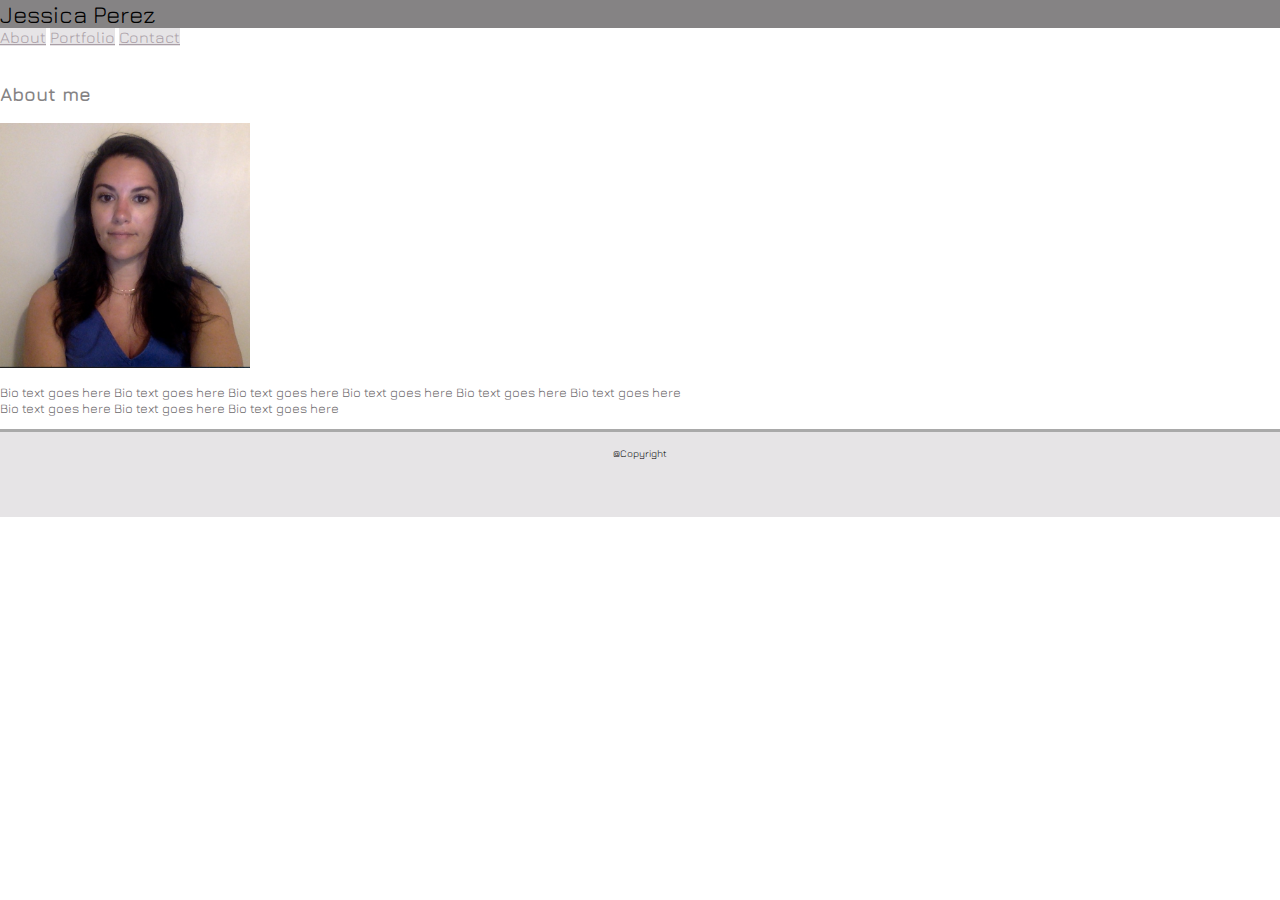
<file: index.html>
<!DOCTYPE html>
<html lang="en">
  <head>
    <meta charset="UTF-8" />
    <meta name="viewport" content="width=device-width, initial-scale=1.0" />
    <title>My INDEX page</title>
    <!-- GOOGLE FONTS -->
    <link href="https://fonts.googleapis.com/css2?family=Jura:wght@300;400;700&display=swap" rel="stylesheet">
    <!-- BOOTSTRAP -->
    <link
      rel="stylesheet"
      href="https://stackpath.bootstrapcdn.com/bootstrap/4.5.0/css/bootstrap.min.css"
      integrity="sha384-9aIt2nRpC12Uk9gS9baDl411NQApFmC26EwAOH8WgZl5MYYxFfc+NcPb1dKGj7Sk"
      crossorigin="anonymous"
    />
    
    <link rel="stylesheet" href="style.css" />
  </head>

  <body>
    <!-- header container -->
    <div class="container d-flex mx-md-2"></div>
    <!-- navbar -->
    <nav class="navbar navbar-dark d-flex justify-content-center justify-content-md-start float-md-left mx-md-5">
      <span class="navbar-brand mb-0 h1">Jessica Perez</span>
    </nav>
    <!-- nav elements -->
    <nav class="nav d-flex justify-content-center justify-content-md-end float-md-right">
      <a class="nav-link active" href="#">About</a>
      <a class="nav-link" href="portfolio.html">Portfolio</a>
      <a class="nav-link" href="contact.html">Contact</a>
    </nav>
    </br>
    <!-- main section -->
    <main class="container m-auto mx-lg-5" style="max-width: 700px;">
      <h3 class="contact pb-2 border-bottom">About me</h3>
        <div>
          <img src="assets/headshot.png" id="image" class="img-thumbnail float-sm-left mr-sm-3 w-75" alt="headshot with a width of 50%" >
          <p class="jess-bio mr-sm-0 mb-2">Bio text goes here Bio text goes here Bio text goes here Bio text goes here Bio text goes here Bio text goes here Bio text goes here Bio text goes here Bio text goes here</p>
      </div>
    </main>

  <!-- footer -->
  <footer class="footer text-muted fixed-bottom">
    @Copyright
  </footer>
  </body>
</html>
</file>
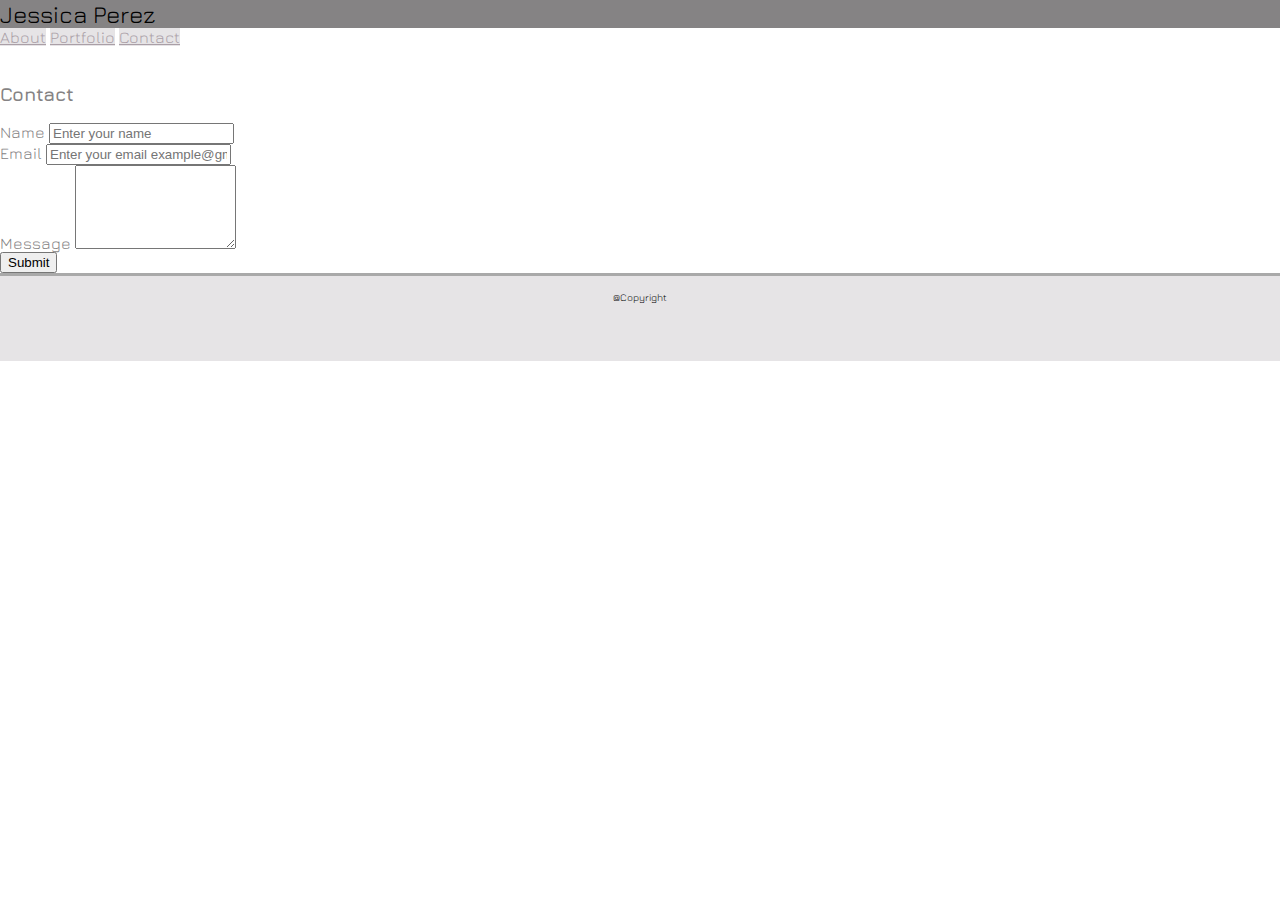
<file: contact.html>
<!DOCTYPE html>
<html lang="en">
  <head>
    <meta charset="UTF-8" />
    <meta name="viewport" content="width=device-width, initial-scale=1.0" />
    <title>My CONTACT Page</title>
    <link href="https://fonts.googleapis.com/css2?family=Jura:wght@300;400;700&display=swap" rel="stylesheet">
    <link
      rel="stylesheet"
      href="https://stackpath.bootstrapcdn.com/bootstrap/4.5.0/css/bootstrap.min.css"
      integrity="sha384-9aIt2nRpC12Uk9gS9baDl411NQApFmC26EwAOH8WgZl5MYYxFfc+NcPb1dKGj7Sk"
      crossorigin="anonymous"
    />
    <link rel="stylesheet" href="style-contact.css">
  </head>

  <body>
  <!-- header container -->
  <div class="container d-flex mx-md-2"></div>
  <!-- navbar -->
  <nav class="navbar navbar-dark d-flex justify-content-center justify-content-md-start float-md-left mx-md-5">
    <span class="navbar-brand mb-0 h1">Jessica Perez</span>
  </nav>
  <!-- nav elements -->
  <nav class="nav d-flex justify-content-center justify-content-md-end float-md-right">
    <a class="nav-link" href="index.html">About</a>
    <a class="nav-link" href="portfolio.html">Portfolio</a>
    <a class="nav-link active" href="#">Contact</a>
  </nav>
  </br>
  <!-- form -->
  <div class="form container mx-auto">
    <form class="form mx-lg-5" style="max-width: 650px;">
      <h3 class="contact pb-2 border-bottom">Contact</h3>
    <div class="form-group">
      <label for="exampleInputName">Name</label>
      <input type="name" class="form-control" id="exampleInputName" placeholder="Enter your name">
    </div>
    <div class="form-group">
      <label for="exampleInputEmail1">Email</label>
      <input type="email" class="form-control" id="exampleInputEmail1" placeholder="Enter your email example@gmail.com" aria-describedby="emailHelp">
    </div>
    <div class="form-group">
      <label for="exampleFormControlTextarea1">Message</label>
      <textarea class="form-control" id="exampleFormControlTextarea1" rows="6"></textarea>
    </div>
    <button type="submit" class="btn btn-dark btn-sm">Submit</button>
  </form>
</div>
  <!-- footer -->
    <footer class="footer text-muted fixed-bottom">
      @Copyright
    </footer>

    <script
      src="https://code.jquery.com/jquery-3.5.1.slim.min.js"
      integrity="sha384-DfXdz2htPH0lsSSs5nCTpuj/zy4C+OGpamoFVy38MVBnE+IbbVYUew+OrCXaRkfj"
      crossorigin="anonymous"
    ></script>
    <script
      src="https://cdn.jsdelivr.net/npm/popper.js@1.16.0/dist/umd/popper.min.js"
      integrity="sha384-Q6E9RHvbIyZFJoft+2mJbHaEWldlvI9IOYy5n3zV9zzTtmI3UksdQRVvoxMfooAo"
      crossorigin="anonymous"
    ></script>
    <script
      src="https://stackpath.bootstrapcdn.com/bootstrap/4.5.0/js/bootstrap.min.js"
      integrity="sha384-OgVRvuATP1z7JjHLkuOU7Xw704+h835Lr+6QL9UvYjZE3Ipu6Tp75j7Bh/kR0JKI"
      crossorigin="anonymous"
    ></script>
  </body>
</html>
</file>
<file: style.css>
html {
  margin: 0px;
  height: 100%;
  width: 100%;
}
body {
  margin: 0px;
  min-height: 100%;
  width: 100%;
  font-family: "Jura", sans-serif;
}
.card {
  margin-bottom: 0;
}
h3 {
  clear: both;
}
#image {
  max-width: 250px;
}
p {
  color: #6c696b;
  font-size: small;
}
.navbar-brand {
  font-size: x-large;
}
.navbar {
  background-color: #858384;
}
h3 {
  color: #858384;
}
.nav-link {
  background-color: #e6e4e6;
  color: #aa9fa7;
  max-height: 50px;
}
.nav-link:hover {
  color: #858384;
}
footer {
  padding-top: 15px;
  text-align: center;
  font-size: 10px;
  height: 70px;
  border-top: 3px solid darkgrey;
  background-color: #e6e4e6;
}
</file>
<file: style-contact.css>
html {
  margin: 0px;
  height: 100%;
  width: 100%;
}
body {
  margin: 0px;
  min-height: 100%;
  width: 100%;
  font-family: "Jura", sans-serif;
}
.card {
  margin-bottom: 0;
}
h3 {
  clear: both;
}
.img-thumbnail {
  max-width: 470px;
}
p {
  color: #6c696b;
}
.navbar {
  background-color: #858384;
}
.navbar-brand {
  font-size: x-large;
}
h3 {
  color: #858384;
}
label {
  color: #858384;
}
.nav-link {
  background-color: #e6e4e6;
  color: #aa9fa7;
}
.nav-link:hover {
  color: #858384;
}
.form-control {
  font-size: smaller;
}
footer {
  padding-top: 15px;
  text-align: center;
  height: 70px;
  font-size: 10px;
  border-top: 3px solid darkgrey;
  background-color: #e6e4e6;
}
</file>
